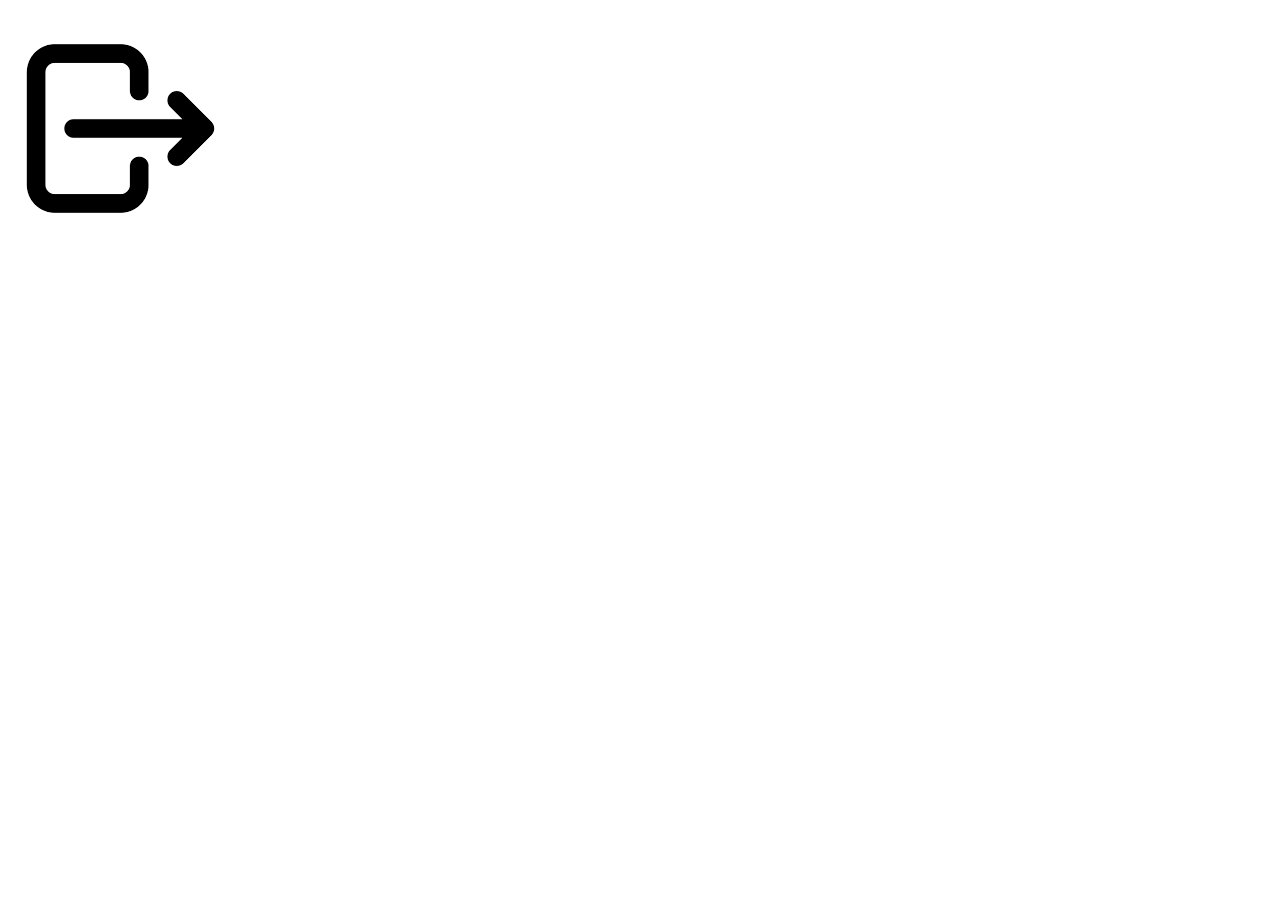
<file: botao.html>
<!DOCTYPE html>
<html lang="pt-br">
  <head>

      <meta charset="utf-8">

      <style>
        .menu ul li{
          background-color: blue;
          color:white;
          float: left;
          width: 200px;
          height: 40px;
          display: inline-block;
          text-align: center;
          line-height: 40px;
        }

        .menu ul li:hover{
          background-color: aqua;
        }  
        .menu ul {
          padding: 0px;
        }

        .menu ul ul{
          display: none;
        }

        .menu ul li:hover > ul{
          display: block;
        }


      
      </style>

  </head>
  <body>
      <nav class="menu">
          <ul>
            
            <li><a href="#"><img class="imagem-login" src="_imagem/logout.png" alt="">
                <ul>
                  <li>Perfil</li>
                  <li>trocar usuario</li>
                  <li>Perfil</li>
                  <li>trocar usuario</li>
                </ul>
              </a></li>
            
          </ul>



      </nav>
    
  </body>  
</html>
</file>
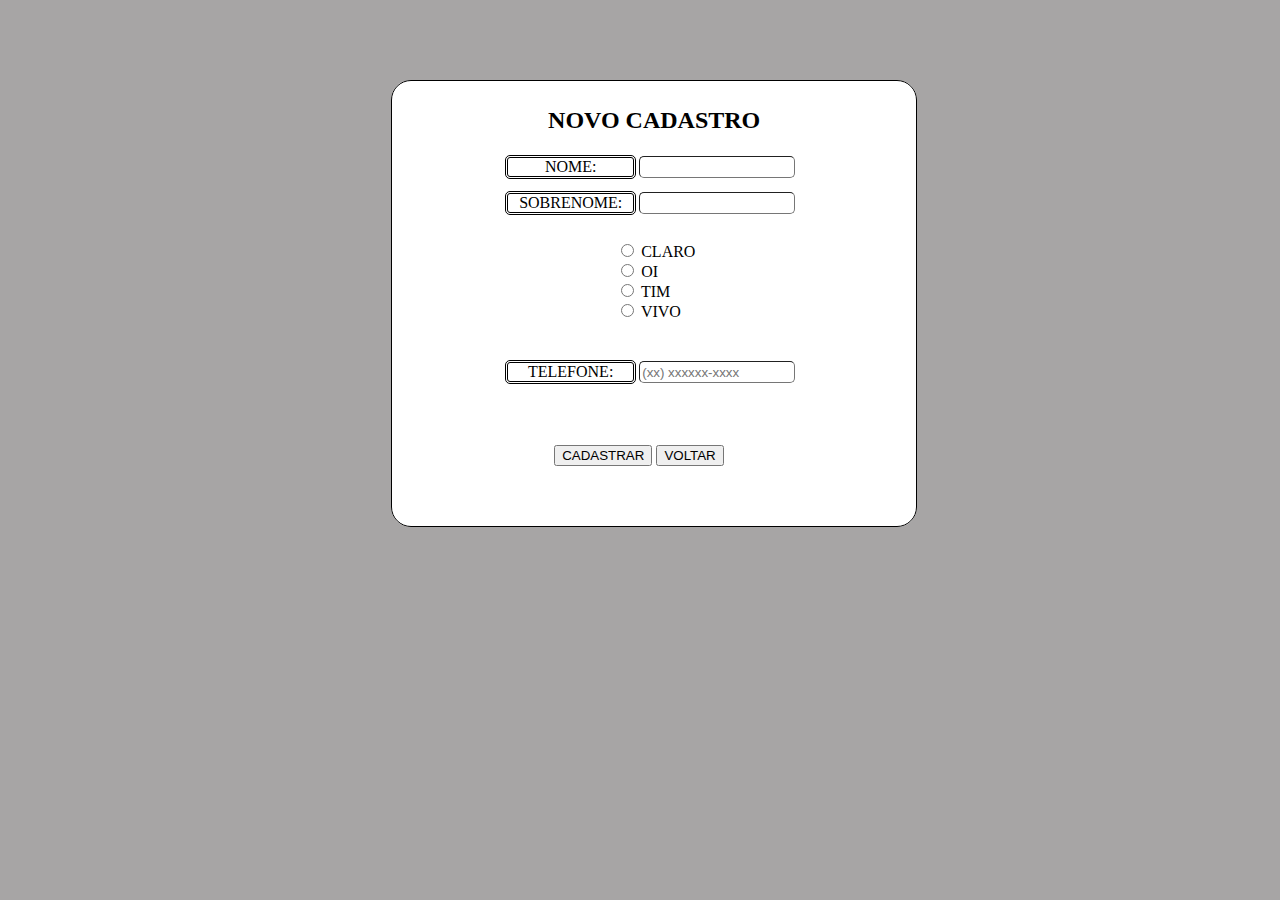
<file: cadastro.html>
<!DOCTYPE html>
<html lang="pt-br">
<head>
    <meta charset="utf-8">
    <link rel="stylesheet" href="_css/estilo_cadastro.css">
</head>
<body>
   

        <fieldset class="formato"><h2>NOVO CADASTRO</h2>

   

    
        
    <div id="alinhamento">
    <form id="cadastro" method="POST" action="salva_cadastro.php">
          
            <label class="esquerda">NOME:</label>        
            <input class="direita" type="text" id="nome" name="nome"><br><br>
                 
       
            <label class="esquerda">SOBRENOME:</label>
            <input class="direita" type="text" id="sobre_nome" name="sobre_nome"><br><br>

        <!--Operadoras--> 
        <fieldset class="operador">
                <input  type="radio" id="claro" name="operadora" value="claro">
                <label  for="claro">CLARO</label><br>
                <input  type="radio" id="oi" name="operadora" value="oi">
                <label for="oi">OI</label><br>
                <input  type="radio" id="tim" name="operadora" value="tim">
                <label for="tim">TIM</label><br>
                <input  type="radio" id="vivo" name="operadora" value="vivo">
                <label for="vivo">VIVO</label><br><br>
        </fieldset>
        <!---->

            <label class="esquerda">TELEFONE:</label>
            <input class="direita" type="tel" id="telefone" name="telefone" placeholder="(xx) xxxxxx-xxxx"><br><br>

</div>

    <nav id="botoes">
        <form>
            <input type="submit" value="CADASTRAR">
             <button><a href="index.html"> VOLTAR</a></button>
        </form>   
    </nav>
</form>

        </fieldset>

</body>
</html>
</file>
<file: _css/estilo_cadastro.css>
body {
  font-family: Georgia, 'Times New Roman', Times, serif;
  padding: 10px;
  background: #a7a5a5;
}

/*cadastro*/

.formato h2 {
  text-align: center;
  
}

.formato {
  position: relative;
  border: 0.5px solid;
  margin: 5% 30%;
  width: 500px;
  border-radius: 20px;  
  background-color: white;
}

#cadastro {
  position: relative;
  width: 500px;
  margin-left: 20%;
}

.esquerda {
  float: left;
  width: 25%;
  border: double;
  margin: 1px;
  text-align: center;
  border-radius: 5px;


}

.direita {
  float: left;
  width: 30%;
  height: 18px;
  margin: 2px;
  border-radius: 5px;
  border-width: 1px;

  
}



/* Cadastro operadoras*/

.operador {
  margin: 2% 20%;
  width: 200px;
  border: none;

  
}



/*botoes*/

nav#botoes a:link, a:visited  {
  color: black;
  text-decoration: none;
}

#botoes {
  margin: 10% 30%;
  
}
</file>
